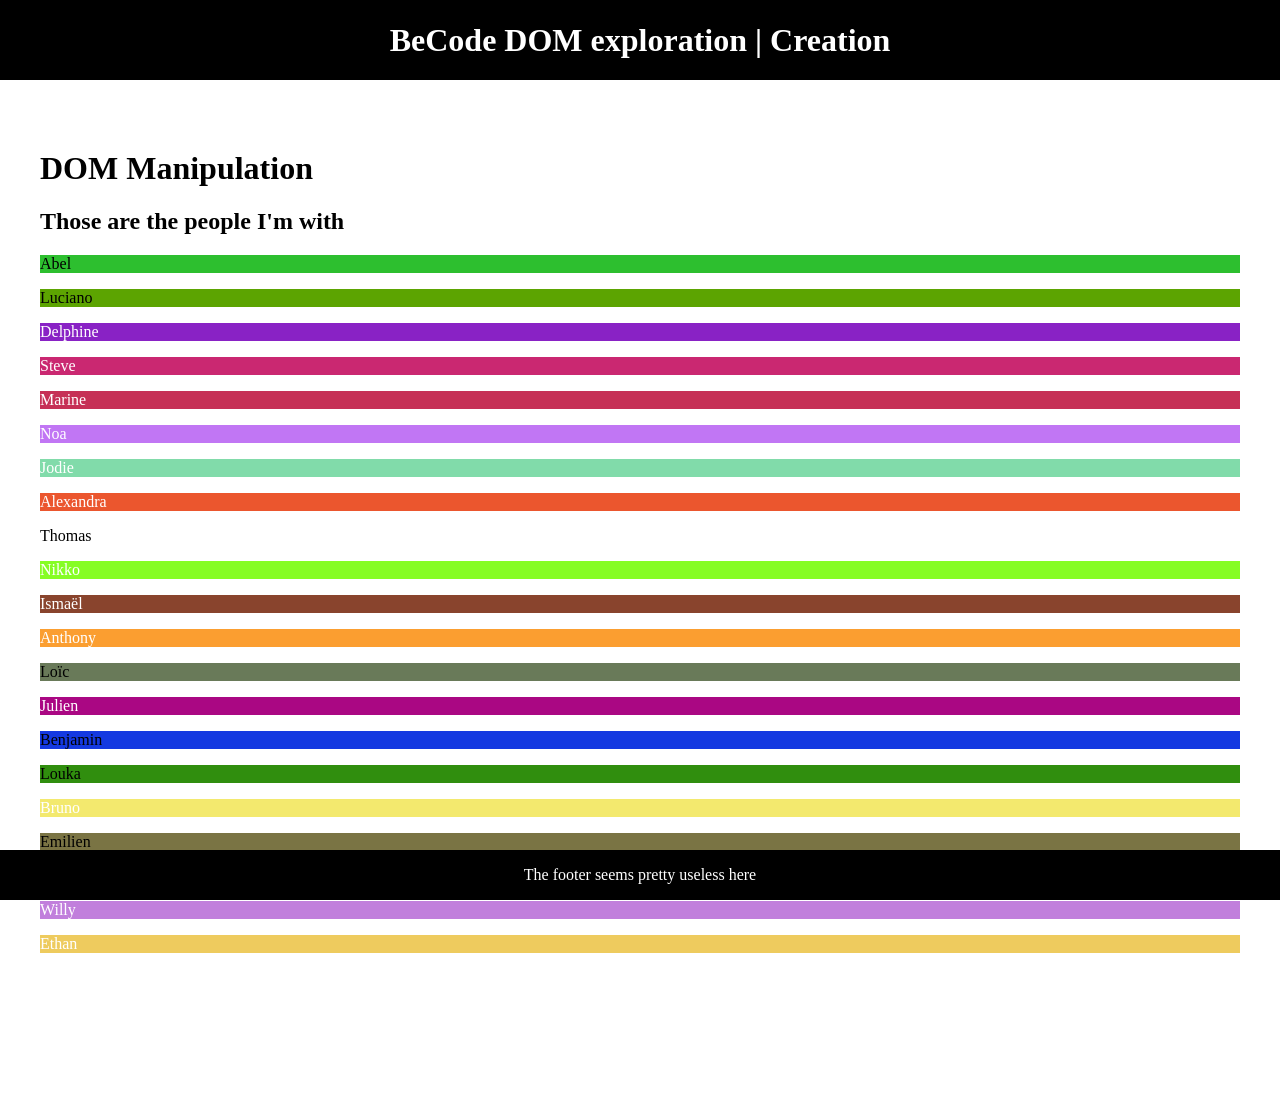
<file: Create/index.html>
<!DOCTYPE html>
<html lang="en">
<head>
  <meta charset="UTF-8">
  <meta http-equiv="X-UA-Compatible" content="IE=edge">
  <meta name="viewport" content="width=device-width, initial-scale=1.0">
  <title>Exploring the DOM</title>

  <link rel="stylesheet" href="../assets/style.css">
  <script defer src="script.js"></script>
</head>
<body>
  <header>
    <h1>BeCode DOM exploration | <strong>Creation</strong></h1>
  </header>

  <main>
    <h1>DOM Manipulation</h1>

    <article>
      <h2>Those are the people I'm with</h2>
    </article>
  </main>

  <footer>
    The footer seems pretty useless here
  </footer>
</body>
</html>
</file>
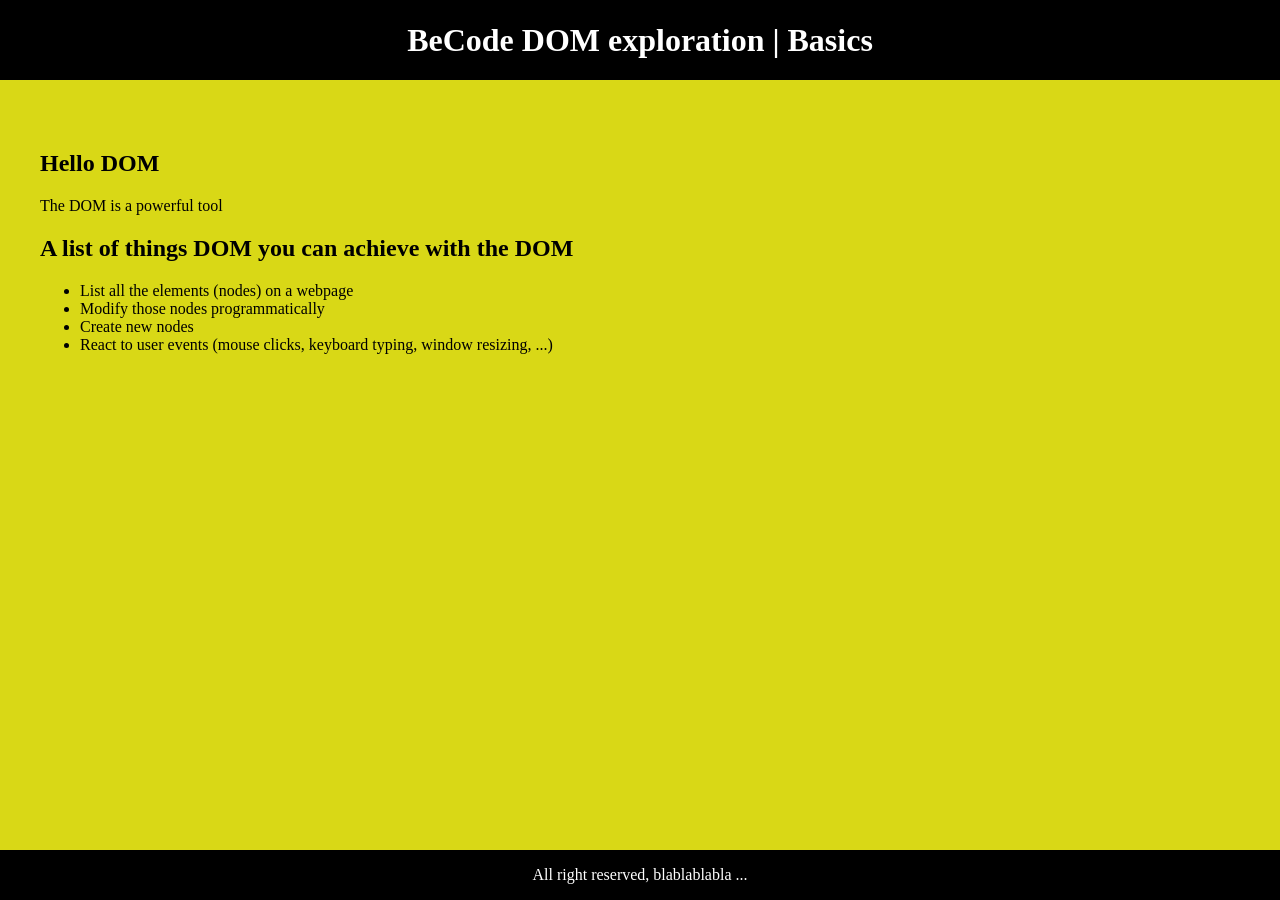
<file: IntroductionDom/index.html>
<!DOCTYPE html>
<html lang="en">
<head>
  <meta charset="UTF-8">
  <meta http-equiv="X-UA-Compatible" content="IE=edge">
  <meta name="viewport" content="width=device-width, initial-scale=1.0">
  <title>Exploring the DOM</title>

  <link rel="stylesheet" href="../assets/style.css">
  <!-- Having JavaScript included here, at the top of the file, ensures it starts loading soon -->
  <!-- The defer attribute ensures it waits for the HTML to be fully loaded before it actually fires -->
  <!-- This can prevent a situation where JavaScript tries to work with an element that has not been loaded yet -->
  <script defer src="script.js"></script>
</head>
<body>
  <header>
    <h1>BeCode DOM exploration | <strong>Basics</strong></h1>
  </header>

  <main>
    <section>
      <h1>Hello DOM</h1>

      <p>The DOM is a powerful tool</p>
    </section>

    <section id="content">
      <h2 title="... though non-exhaustive">A list of things DOM you can achieve with the DOM</h2>

      <ul>
        <li>List all the elements (nodes) on a webpage</li>
        <li>Modify those nodes programmatically</li>
        <li>Create new nodes</li>
        <li>React to user events (mouse clicks, keyboard typing, window resizing, ...)</li>
      </ul>
    </section>
  </main>

  <footer>
    All right reserved, blablablabla ...
  </footer>
</body>
</html>
</file>
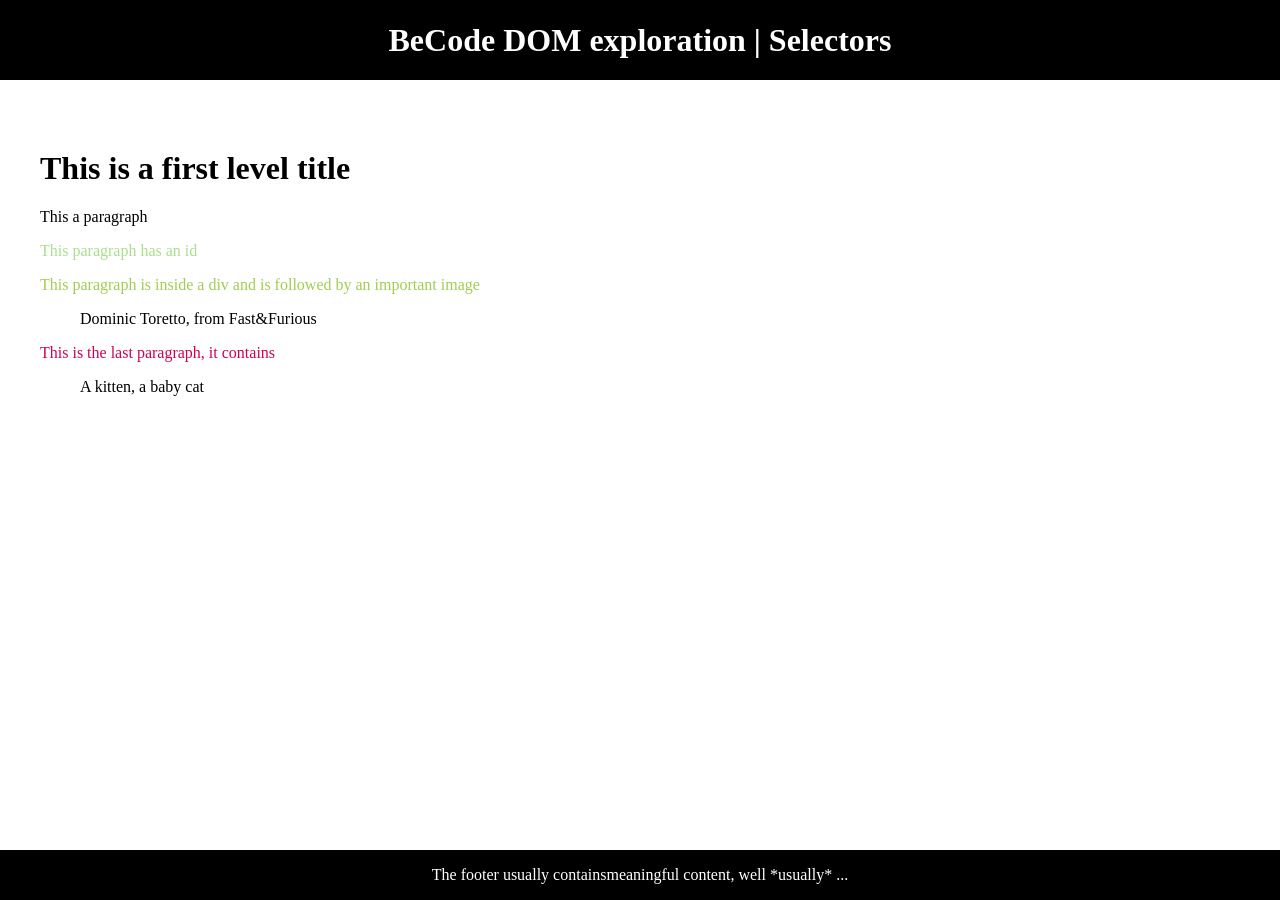
<file: Selecteurs/index.html>
<!DOCTYPE html>
<html lang="en">
<head>
  <meta charset="UTF-8">
  <meta http-equiv="X-UA-Compatible" content="IE=edge">
  <meta name="viewport" content="width=device-width, initial-scale=1.0">
  <title>Exploring the DOM</title>

  <link rel="stylesheet" href="../assets/style.css">
  <script defer src="script.js"></script>
</head>
<body>
  <header>
    <h1>BeCode DOM exploration | <strong>Selectors</strong></h1>
  </header>

  <main>
    <h1>This is a first level title</h1>

    <p class="important">This a paragraph</p>

    <p id="p-with-an-id">This paragraph has an id</p>

    <div>
      <p>This paragraph is inside a div and is followed by an important image<br /></p>
      <figure>
        <img src="../assets/domtoretto.jpg" alt="Dominic Toretto" class="important" />
        <figcaption>Dominic Toretto, from Fast&Furious</figcaption>
      </figure>
    </div>

    <p>This is the last paragraph, it contains</p>
    <figure>
      <img src="../assets/kitten.jpeg" alt="A kitten" />
      <figcaption>A kitten, a baby cat</figcaption>
    </figure>
  </main>

  <footer>
    The footer usually contains <span class="important">meaningful content</span>, well *usually* ...
  </footer>
</body>
</html>
</file>
<file: assets/style.css>
*{
    box-sizing: border-box;
  }
  
  body{
  
    margin: 0 auto;
    padding: 0;
  }
  
  header, footer{
    position: fixed;
    background-color: #000;
    color: #fff;
    left: 0;
    right: 0;
    display: flex;
    justify-content: center;
    align-items: center;
  }
  
  header{
    top: 0;
    height: 80px;
  }
  
  footer{
    bottom: 0;
    height: 50px;
  }
  
  main{
    max-width: 1200px;
    margin: 150px auto;
  }
</file>
